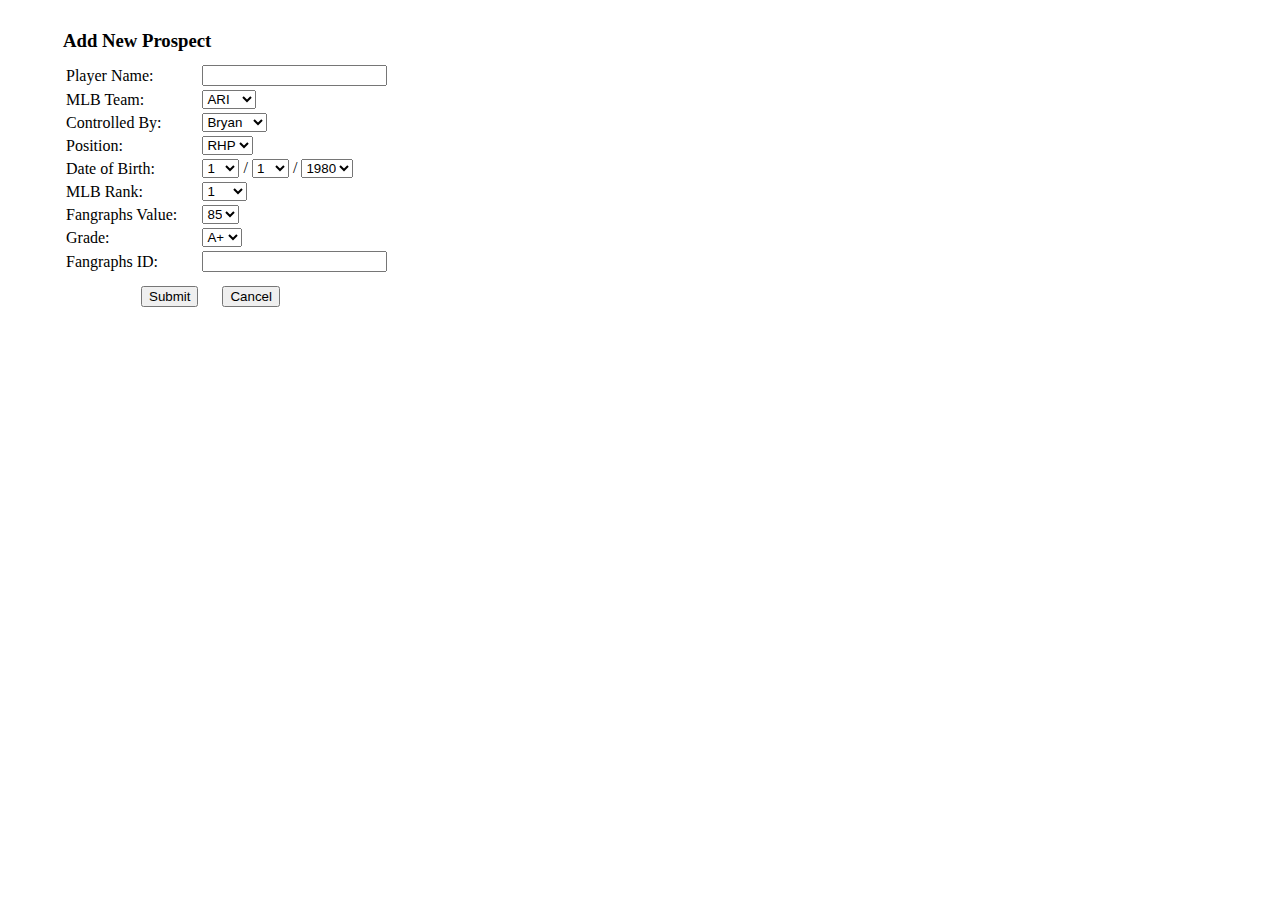
<file: addprospect.html>
<html>
<head lang="en">
    <meta charset="UTF-8">
    <script src="http://ajax.googleapis.com/ajax/libs/jquery/1.11.2/jquery.min.js"></script>
    <title>Add New Prospect</title>
</head>
<body>
    <h3 style="margin: 30px 0 10px 55px;">Add New Prospect</h3>
    <table style="margin-left: 55px;">
        <tr>
            <td>Player Name:</td>
            <td><input type="text" id="player"></td>
        </tr>
        <tr>
            <td>MLB Team:</td>
            <td>
                <select id="mlb_team">
                    <option value="ARI">ARI</option>
                    <option value="ATL">ATL</option>
                    <option value="BOS">BOS</option>
                    <option value="CHC">CHC</option>
                    <option value="CHW">CHW</option>
                    <option value="CIN">CIN</option>
                    <option value="CLE">CLE</option>
                    <option value="COL">COL</option>
                    <option value="DET">DET</option>
                    <option value="HOU">HOU</option>
                    <option value="KC">KC</option>
                    <option value="LAA">LAA</option>
                    <option value="LAD">LAD</option>
                    <option value="MIA">MIA</option>
                    <option value="MIL">MIL</option>
                    <option value="MIN">MIN</option>
                    <option value="NYM">NYM</option>
                    <option value="NYY">NYY</option>
                    <option value="OAK">OAK</option>
                    <option value="PHI">PHI</option>
                    <option value="PIT">PIT</option>
                    <option value="SD">SD</option>
                    <option value="SF">SF</option>
                    <option value="STL">STL</option>
                    <option value="TB">TB</option>
                    <option value="TEX">TEX</option>
                    <option value="TOR">TOR</option>
                    <option value="WAS">WAS</option>
                </select>
            </td>
        </tr>
        <tr>
            <td>Controlled By:</td>
            <td>
                <select id="team"></select>
            </td>
        </tr>
        <tr>
            <td>Position:</td>
            <td>
                <select id="pos">
                    <option value="RHP">RHP</option>
                    <option value="LHP">LHP</option>
                    <option value="C">C</option>
                    <option value="1B">1B</option>
                    <option value="2B">2B</option>
                    <option value="3B">3B</option>
                    <option value="SS">SS</option>
                    <option value="OF">OF</option>
                    <option value="LF">LF</option>
                    <option value="CF">CF</option>
                    <option value="RF">RF</option>
                </select>
            </td>
        </tr>
        <tr>
            <td>Date of Birth:</td>
            <td>
                <select id="month"></select> /
                <select id="day"></select> /
                <select id="year"></select>
             </td>
        </tr>
        <tr>
            <td>MLB Rank:</td>
            <td>
                <select id="rank"></select>
            </td>
        </tr>
        <tr>
            <td>Fangraphs Value:</td>
            <td>
                <select id="fangraphs"></select>
            </td>
        </tr>
        <tr>
            <td>Grade:</td>
            <td>
                <select id="grade">
                    <option value="A+">A+</option>
                    <option value="A">A</option>
                    <option value="A-">A-</option>
                    <option value="B+">B+</option>
                    <option value="B">B</option>
                    <option value="B-">B-</option>
                    <option value="C+">C+</option>
                    <option value="C">C</option>
                    <option value="C-">C-</option>
                    <option value="D+">D+</option>
                    <option value="D">D</option>
                    <option value="D-">D-</option>
                    <option value="F">F</option>
                </select>
            </td>
        </tr>
        <tr>
            <td>Fangraphs ID:</td>
            <td>
                <input type="text" id="fangraphs_id">
            </td>
        </tr>
        <tr>
            <td><button id="submit" style="margin: 10px 0 0 75px;">Submit</button></td>
            <td><button id="cancel" style="margin: 10px 0 0 20px;">Cancel</button></td>
        </tr>
    </table>
    <script src="js/config.js" type="text/javascript"></script>
    <script src="js/addprospect.js" type="text/javascript"></script>
</body>
</html>
</file>
